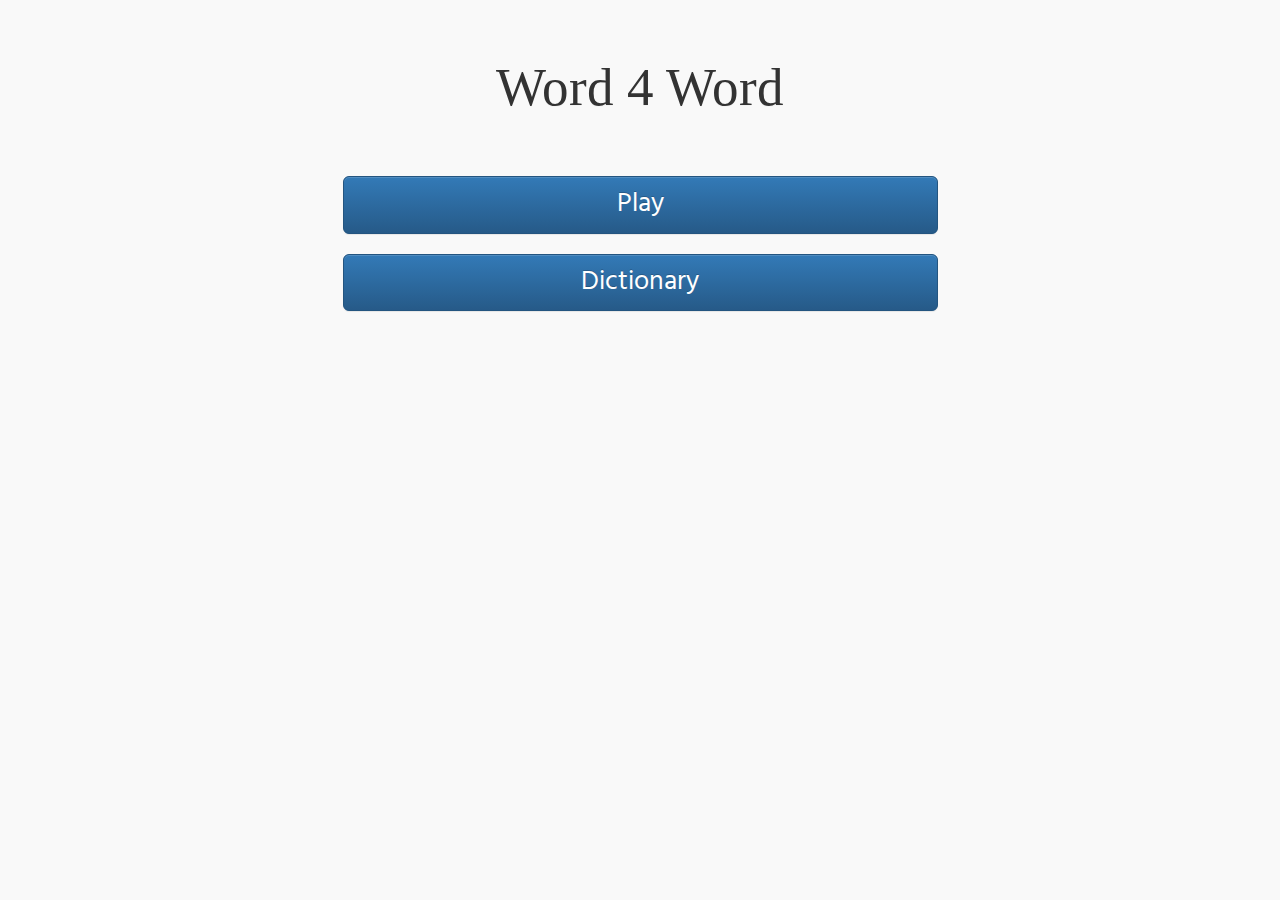
<file: index.html>
<!DOCTYPE html>
<html>
<head lang='en'>
	<meta charset='UTF-8'>
	<meta name='viewport' content='width=device-width, initial-scale=1'>

	<title>Word 4 Word</title>
	<link rel='stylesheet' href='css/jquery.mobile.custom.theme.css'>
	<link rel='stylesheet' href='css/jquery.mobile.custom.structure.css'>
	<link rel='stylesheet' href='css/bootstrap.min.css'>`
	<link rel='stylesheet' href='css/bootstrap-theme.min.css'>

	<link rel='stylesheet' href='css/style.css'>

	<script src='js/jquery-2.1.4.min.js'></script>
	<script src='js/jquery.mobile.custom.js'></script>
	<script src='js/bootstrap.min.js'></script>

	<script src='js/main.js'></script>
	<script src='js/word.js'></script>
	<script src='js/dictionary.js'></script>
	<script src='js/utility.js'></script>
	<script src='js/game.js'></script>
</head>
<body>

<div data-role='page' id='page-home'>
	<div class='container-fluid'>
		<div class='col-md-6 col-md-offset-3 text-center text-title'>
			Word 4 Word
		</div>
		<div class='col-md-6 col-md-offset-3'>
			<a href='#page-play'>
				<button type='button' class='button-home btn btn-primary btn-lg btn-block'>Play</button>
			</a>
			<br>
			<a href='#page-dictionary'>
				<button type='button' class='button-home btn btn-primary btn-lg btn-block'>Dictionary</button>
			</a>
		</div>
	</div>
</div>


<div data-role='page' id='page-play' >
	<div class='container-fluid'>
		<a href='#back'>
			<button class='button-back btn btn-default'>Back  <img src='assets/android-arrow-back.svg' class='icon-medium'/></button>
		</a>
		<br>
		<a href='#page-game'>
			<button type='button' class='button-play btn btn-primary btn-lg btn-block'>Continue Game</button>
		</a>
		<br>
		<br>
		<br>
		<a href='#page-game'>
			<button type='button' class='button-play btn btn-primary btn-lg btn-block'>Beginner</button>
		</a>
		<br>
		<a href='#page-game'>
			<button type='button' class='button-play btn btn-primary btn-lg btn-block'>Novice</button>
		</a>
		<br>
		<a href='#page-game'>
			<button type='button' class='button-play btn btn-primary btn-lg btn-block'>Apprentice</button>
		</a>
		<br>
		<a href='#page-game'>
			<button type='button' class='button-play btn btn-primary btn-lg btn-block'>Professional</button>
		</a>
		<br>
		<a href='#page-game'>
			<button type='button' class='button-play btn btn-primary btn-lg btn-block'>Expert</button>
		</a>
		<br>
		<a href='#page-game'>
			<button type='button' class='button-play btn btn-primary btn-lg btn-block'>Master</button>
		</a>
	</div>
</div>

<div data-role='page' id='page-dictionary' >
	<div class='container-fluid'>
		<a href='#back'>
			<button class='button-back btn btn-default'>Back  <img src='assets/android-arrow-back.svg' class='icon-medium'/></button>
		</a>
		<ul class='list-group' id='list-dictionary'>
		</ul>
	</div>
</div>

<div data-role='page' id='page-game' >
	<div class='container-fluid'>
		<a href='#back'>
			<button class='button-back btn btn-default'>Back  <img src='assets/android-arrow-back.svg' class='icon-medium'/></button>
		</a>

		<div class='text-center'>
			<button class='button-game btn btn-default' id='button-restart'>Restart <img src='assets/refresh.svg' class='icon-medium'/></button>
			<button class='button-game btn btn-default' id='button-skip'>Skip <img src='assets/forward.svg' class='icon-medium'/></button>
			<button class='button-game btn btn-default' id='button-hint'>Hint <img src='assets/help.svg' class='icon-medium'/></button>
		</div>
		<div class='panel panel-default text-center'>
			<div class='panel-heading'>
				<div id='text-game-start-word'></div>
			</div>
			<div class='panel-body'>
				<div id='text-before-guess'></div>
			</div>
			<div class='panel-heading'>
				<input id='input-word-guess' placeholder='word'>
			</div>
			<div class='panel-body'>
				<div id='text-after-guess'></div>
			</div>
			<div class='panel-heading'>
				<div id='text-game-end-word'></div>
			</div>
		</div>
	</div>
</div>


</body>
</html>
</file>
<file: css/style.css>
@font-face {
    font-family: 'Hind-Regular';
    src: url("../assets/Hind-Regular.ttf") format('truetype');
}
@font-face {
    font-family: 'Hind-Bold';
    src: url("../assets/Hind-Bold.ttf") format('truetype');
}
@font-face {
    font-family: 'Tinos-Regular';
    src: url("../assets/Tinos-Regular.ttf") format('truetype');
}
@font-face {
    font-family: 'Tinos-Bold';
    src: local(Tinos Bold), url("../assets/Tinos-Regular.ttf") format('truetype');
}
* {
    font-family: Hind-Regular;
}
.text-title {
    font-family: Tinos-Regular;
    font-size: 40pt;
    padding: 50px 0 50px 0;
}
.button-home {
    font-size: 20pt !important;
}
.button-play {
    font-size: 16pt !important;
}
.button-back {
    font-size: 16pt !important;
}
.button-game {
    font-size: 16pt !important;
}
.icon-large {
    width: 36px;
    height: 36px;
}
.icon-medium {
    width: 26px;
    height: 26px;
}
.icon-medium {
    width: 16px;
    height: 16px;
}
</file>
